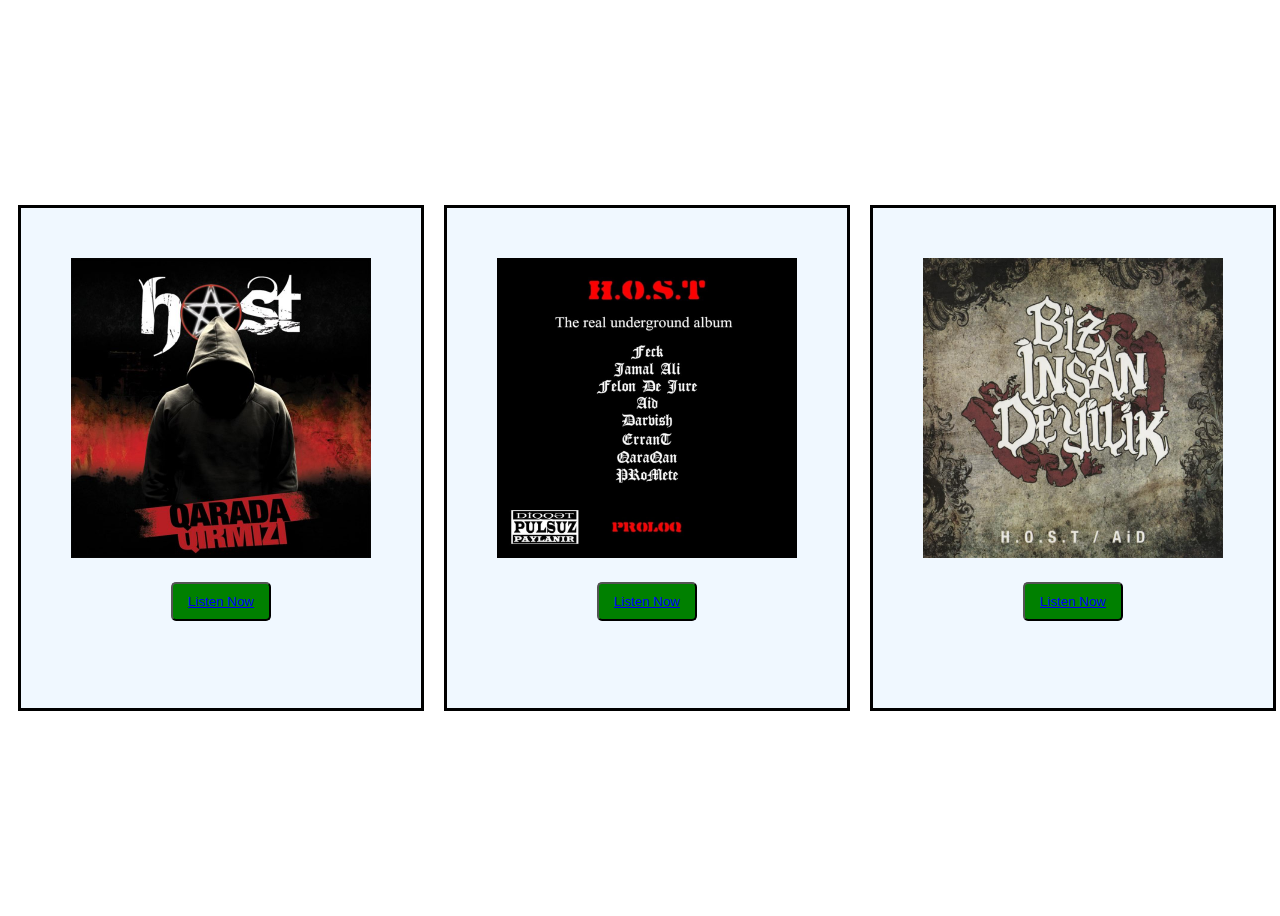
<file: spotify task/index.html>
<!DOCTYPE html>
<html lang="en">
<head>
    <meta charset="UTF-8">
    <meta name="viewport" content="width=device-width, initial-scale=1.0">
    <title>Spotify</title>
    <link rel="stylesheet" href="main.css">
    <link rel="stylesheet" href="https://cdnjs.cloudflare.com/ajax/libs/font-awesome/6.5.1/css/all.min.css" integrity="sha512-DTOQO9RWCH3ppGqcWaEA1BIZOC6xxalwEsw9c2QQeAIftl+Vegovlnee1c9QX4TctnWMn13TZye+giMm8e2LwA==" crossorigin="anonymous" referrerpolicy="no-referrer" />
</head>
<body>
    
    <div class="container">

        <div class="card1">
            <img src="QaradaQirmizi.jpg" height="300px" width="300px" alt="QQ">
             <a href="https://open.spotify.com/track/2U2OdUbPlrC3BJUaBZ5CG3?si=8fb70993dce84bfa"> <button class="fa-brands fa-spotify" style="color: white;" >Listen Now</a>
            
    
        </div>

        <div class="card2">
            <img src="Proloq.jpg" height="300px" width="300px" alt="proloq">
            <a href="https://open.spotify.com/track/6gDJdLvfjG3D3WiyvoU2dP?si=63d634b162d442df"> <button class="fa-brands fa-spotify" style="color: white;" >Listen Now</a>
        </div>

        <div class="card3">
            <img src="BizInsanDeyilik.jpg" height="300px" width="300px" alt="bid">
            <a href="https://open.spotify.com/track/6JuwZrhG84lRO9MmaONT4n?si=ff2e01e42e3b46a9"> <button class="fa-brands fa-spotify" style="color: white;" >Listen Now</a>
        </div>

    </div>
</body>
</html>
</file>
<file: spotify task/main.css>
.container{
    display: flex;
    height: 100vh;
    position: relative;
    justify-content: space-around;
    align-items: center;

}

.card1,
.card2,
.card3 {
    padding: 20px;
    border: 2px solid white;
    align-items: center;
    text-align: center;
    margin: 10px;
    height: 400px;
    width: 300px;
    background-color: aliceblue;
    border: 50px;
    border: solid;
    padding: 50px;
}

.card1 button,
.card2 button,
.card3 button {
    margin-top: 20px;
    font-size: 18 px;
    background-color: green;
    color: white;
    padding: 10px 15px;
    border-radius: 5px;
    cursor: pointer;
}

.card1 button:hover,
.card2 button:hover,
.card3 button:hover {
    background-color: darkgreen;
    color: white;
}
</file>
